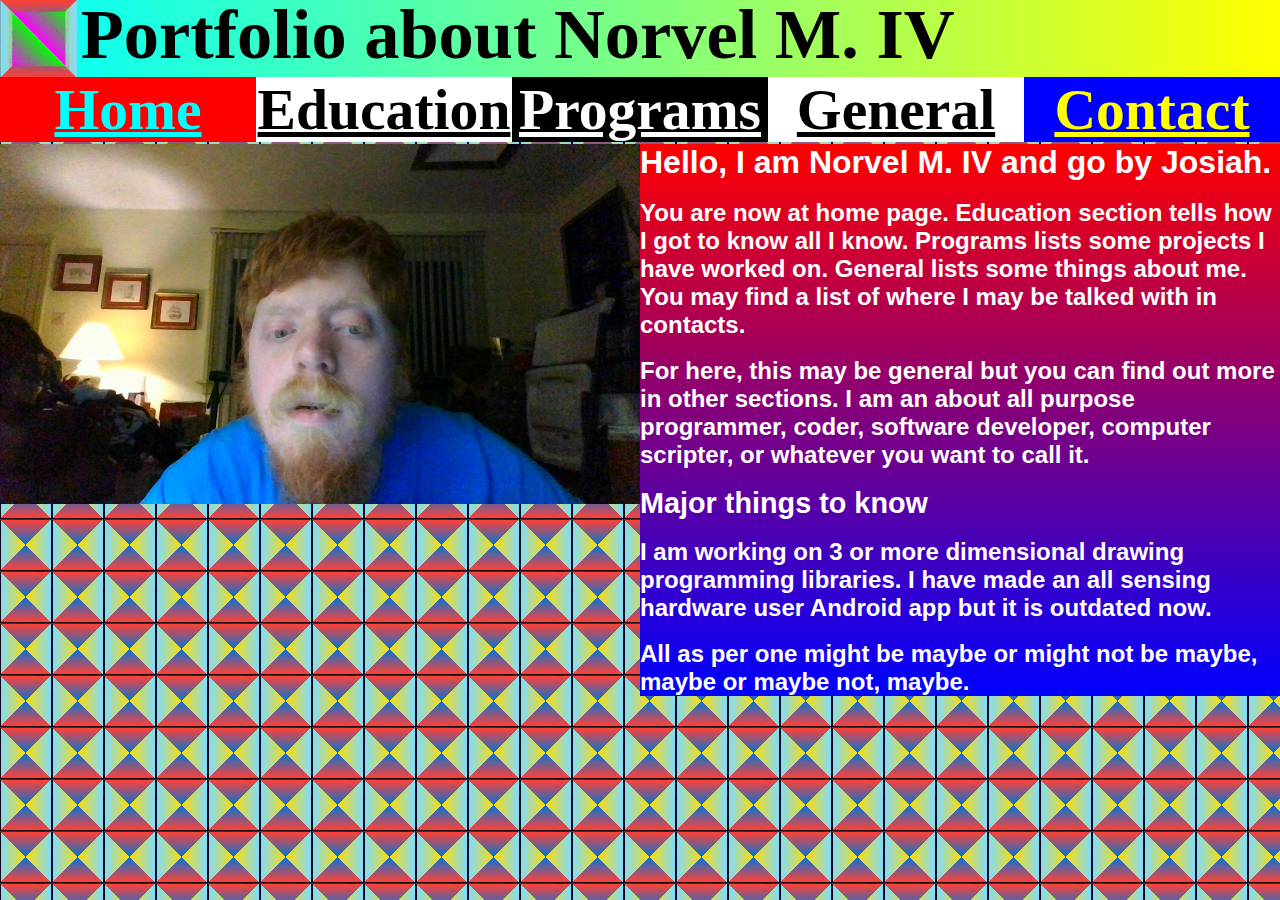
<file: index.html>
<!DOCTYPE html>
<html lang="en">
<!--Started 9/16/2024, 7:20PM-->
<head>
<meta charset="utf-8">
<title>Norvel M. IV portfolio maybe.</title>
<link rel="stylesheet" href="./css/home.css">
<link rel="icon" type="image/gif" href="./images/favicon.gif">
<link rel="icon" type="image/png" href="./images/favicon.png">
<link rel="icon" type="image/gif" href="./images/favicon.gif">
<meta name="viewport" content="width=device-width, initial-scale=1.0">
</head>
<body>
<!--Header contains top most bar-->
<header id="div">
<img src="./images/favicon.gif" alt="icon" id="icon">
<h1 id="top">Portfolio about Norvel M. IV</h1>
</header>
<!--Navigation bar contains links-->
<nav>
<a href="./index.html" id="z">Home</a>
<a href="./ed.html" id="y">Education</a>
<a href="./programs.html" id="x">Programs</a>
<a href="./general.html" id="w">General</a>
<a href="./contact.html" id="v">Contact</a>
</nav>
<!--Main element for, well, you know-->
<main id="contain">
<!--Picture of me-->
<img src="./images/me.jpg" alt="Norvel M. IV" id="me">
<section id="main">
<!--Paragraphs, because of my CSS I need more <br>s.-->
<h2>Hello, I am Norvel M. IV and go by Josiah.</h2>
<br>
<p>You are now at home page. Education section tells how I got to know all I know. Programs lists some projects I have worked on. General lists some things about me. You may find a list of where I may be talked with in contacts.</p>
<br>
<p>For here, this may be general but you can find out more in other sections. I am an about all purpose programmer, coder, software developer, computer scripter, or whatever you want to call it.</p>
<br>
<h3>Major things to know</h3>
<br>
<p>I am working on 3 or more dimensional drawing programming libraries. I have made an all sensing hardware user Android app but it is outdated now.</p>
<br>
<p>All as per one might be maybe or might not be maybe, maybe or maybe not, maybe.</p>
</section>
</main>
</body>
</html>
<!--X E.-->
</file>
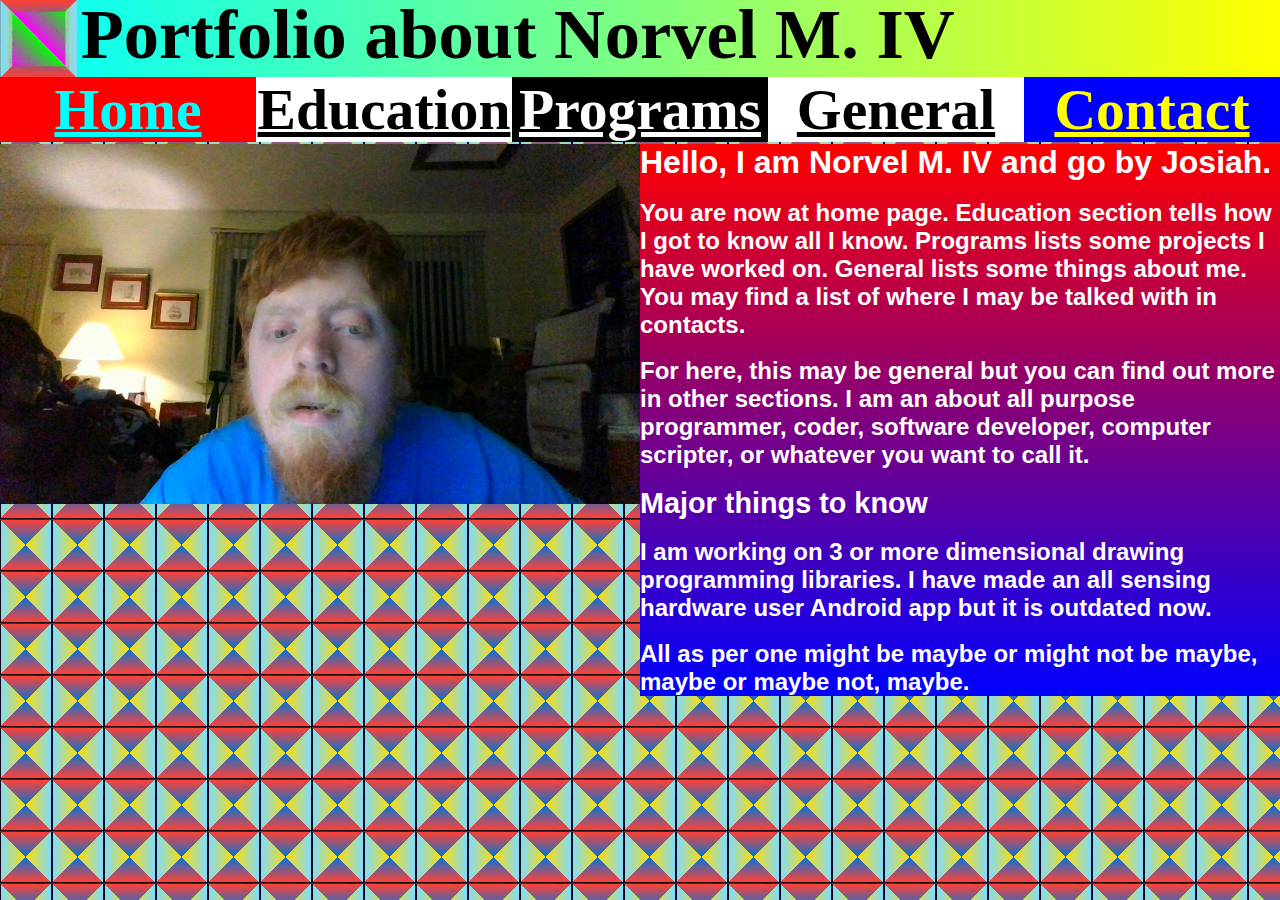
<file: my-site/index.html>
<!DOCTYPE html>
<html lang="en">
<!--Started 9/16/2024, 7:20PM-->
<head>
<meta charset="utf-8">
<title>Norvel M. IV portfolio maybe.</title>
<link rel="stylesheet" href="./css/home.css">
<link rel="icon" type="image/gif" href="./media/favicon.gif">
<link rel="icon" type="image/png" href="./images/favicon.png">
<link rel="icon" type="image/gif" href="./media/favicon.gif">
<meta name="viewport" content="width=device-width, initial-scale=1.0">
</head>
<body>
<!--Header contains top most bar-->
<header id="div">
<img src="./images/favicon.gif" alt="icon" id="icon">
<h1 id="top">Portfolio about Norvel M. IV</h1>
</header>
<!--Navigation bar contains links-->
<nav>
<a href="./index.html" id="z">Home</a>
<a href="./ed.html" id="y">Education</a>
<a href="./programs.html" id="x">Programs</a>
<a href="./general.html" id="w">General</a>
<a href="./contact.html" id="v">Contact</a>
</nav>
<!--Main element for, well, you know-->
<main id="contain">
<!--Picture of me-->
<img src="./images/me.jpg" alt="Norvel M. IV" id="me">
<section id="main">
<!--Sample paragraphs, because of my CSS I need more <br>s.-->
<h2>Hello, I am Norvel M. IV and go by Josiah.</h2>
<br>
<p>You are now at home page. Education section tells how I got to know all I know. Programs lists some projects I have worked on. General lists some things about me. You may find a list of where I may be talked with in contacts.</p>
<br>
<p>For here, this may be general but you can find out more in other sections. I am an about all purpose programmer, coder, software developer, computer scripter, or whatever you want to call it.</p>
<br>
<h3>Major things to know</h3>
<br>
<p>I am working on 3 or more dimensional drawing programming libraries. I have made an all sensing hardware user Android app but it is outdated now.</p>
<br>
<p>All as per one might be maybe or might not be maybe, maybe or maybe not, maybe.</p>
</section>
</main>
</body>
</html>
<!--X E.-->
</file>
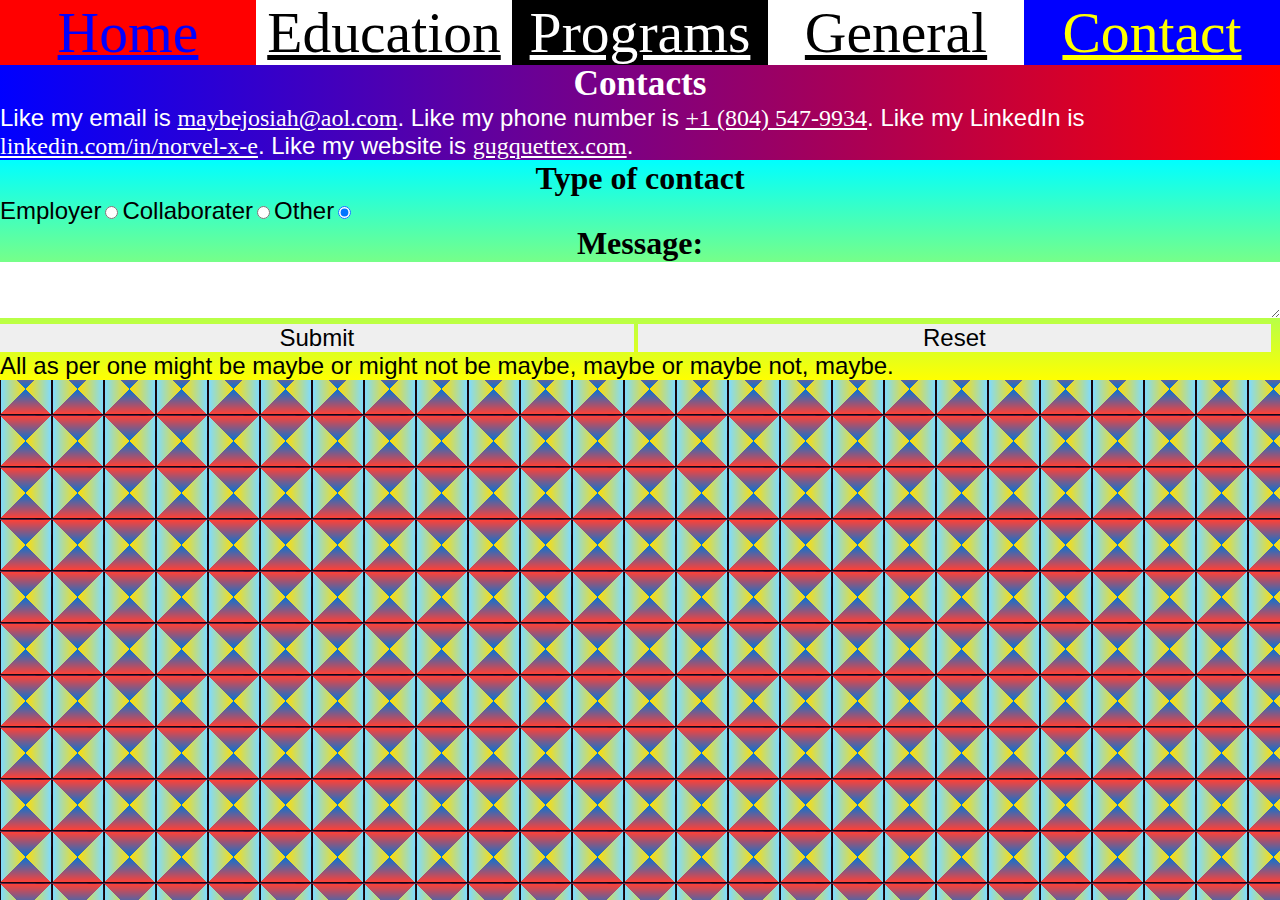
<file: contact.html>
<!DOCTYPE html>
<html lang="en">
<head>
<meta charset="UTF-8">
<link rel="icon" type="image/gif" href="./images/favicon.gif">
<link rel="icon" type="image/png" href="./images/favicon.png">
<link rel="icon" type="image/gif" href="./images/favicon.gif">
<meta name="viewport" content="width=device-width, initial-scale=1.0">
<title>Contact maybe</title>
<link rel="stylesheet" href="./css/contact.css">
<script src="./scripts/contact.js" defer></script>
</head>
<body>
<!--Navigation-->
<nav>
<a href="./index.html" id="z">Home</a>
<a href="./ed.html" id="y">Education</a>
<a href="./programs.html" id="x">Programs</a>
<a href="./general.html" id="w">General</a>
<a href="./contact.html" id="v">Contact</a>
</nav>
<!--Main-->
<main>
<h1>Contacts</h1>
<p>Like my email is <a href="mailto:maybejosiah@aol.com">maybejosiah@aol.com</a>. Like my phone number is <a href="tel:+18045479934">+1 (804) 547-9934</a>. Like my LinkedIn is <a href="https://linkedin.com/in/norvel-x-e">linkedin.com/in/norvel-x-e</a>. Like my website is <a href="https://gugquettex.com">gugquettex.com</a>.</p>
</main>
<!--Form stuff-->
<form action="./contact.html" method="get" id="form">
<h2>Type of contact</h2>
<div>
<label for="employer">Employer</label>
<input type="radio" name="type" value="employer" id="employer">
<label for="collab">Collaborater</label>
<input type="radio" name="type" value="collaborator" id="collab">
<label for="other">Other</label>
<input type="radio" name="type" value="other" id="other" checked>
</div>
<label for="message"><h2>Message:</h2></label>
<textarea name="message" id="message">
</textarea>
<input id="submit" type="submit" value="Submit">
<input id="reset" type="reset" value="Reset">
<p>All as per one might be maybe or might not be maybe, maybe or maybe not, maybe.</p>
</form>
</body>
</html>
<!--X E.-->
</file>
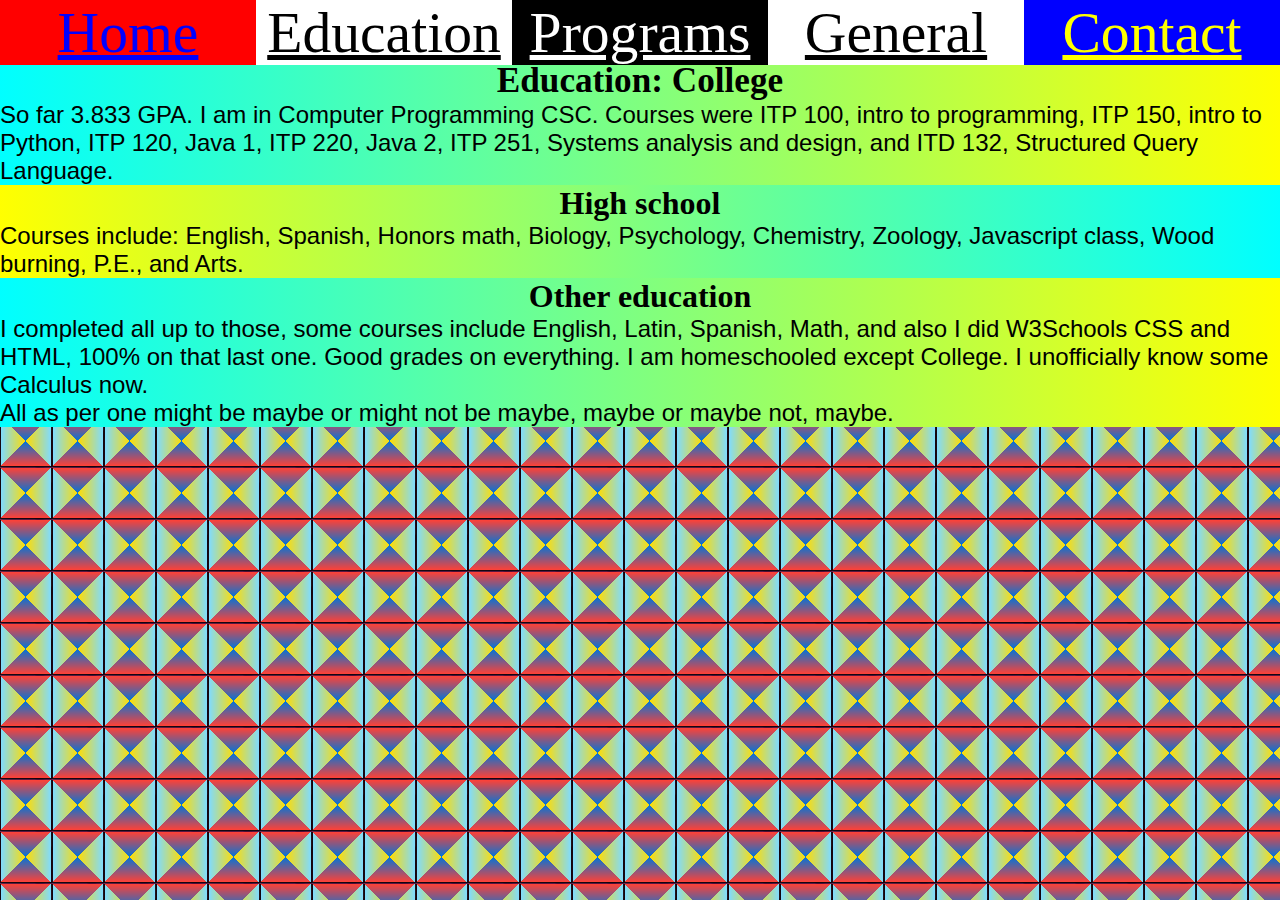
<file: ed.html>
<!DOCTYPE html>
<html lang="en">
<!--Started 11/21/2024, 7:20PM-->
<head>
<meta charset="utf-8">
<title>Norvel M. IV eductaion maybe.</title>
<link rel="stylesheet" href="./css/ed.css">
<link rel="icon" type="image/gif" href="./images/favicon.gif">
<link rel="icon" type="image/png" href="./images/favicon.png">
<link rel="icon" type="image/gif" href="./images/favicon.gif">
<meta name="viewport" content="width=device-width, initial-scale=1.0">
</head>
<body>
<nav>
<a href="./index.html" id="z">Home</a>
<a href="./ed.html" id="y">Education</a>
<a href="./programs.html" id="x">Programs</a>
<a href="./general.html" id="w">General</a>
<a href="./contact.html" id="v">Contact</a>
</nav>
<section>
<h1>Education: College</h1>
<p>So far 3.833 GPA. I am in Computer Programming CSC. Courses were ITP 100, intro to programming, ITP 150, intro to Python, ITP 120, Java 1, ITP 220, Java 2, ITP 251, Systems analysis and design, and ITD 132, Structured Query Language.</p>
</section>
<section>
<h2>High school</h2>
<p>Courses include: English, Spanish, Honors math, Biology, Psychology, Chemistry, Zoology, Javascript class, Wood burning, P.E., and Arts.</p>
</section>
<section>
<h2>Other education</h2>
<p>I completed all up to those, some courses include English, Latin, Spanish, Math, and also I did W3Schools CSS and HTML, 100% on that last one. Good grades on everything. I am homeschooled except College. I unofficially know some Calculus now.</p>
<p>All as per one might be maybe or might not be maybe, maybe or maybe not, maybe.</p>
</section>
</body>
</html>
<!--X E-->
</file>
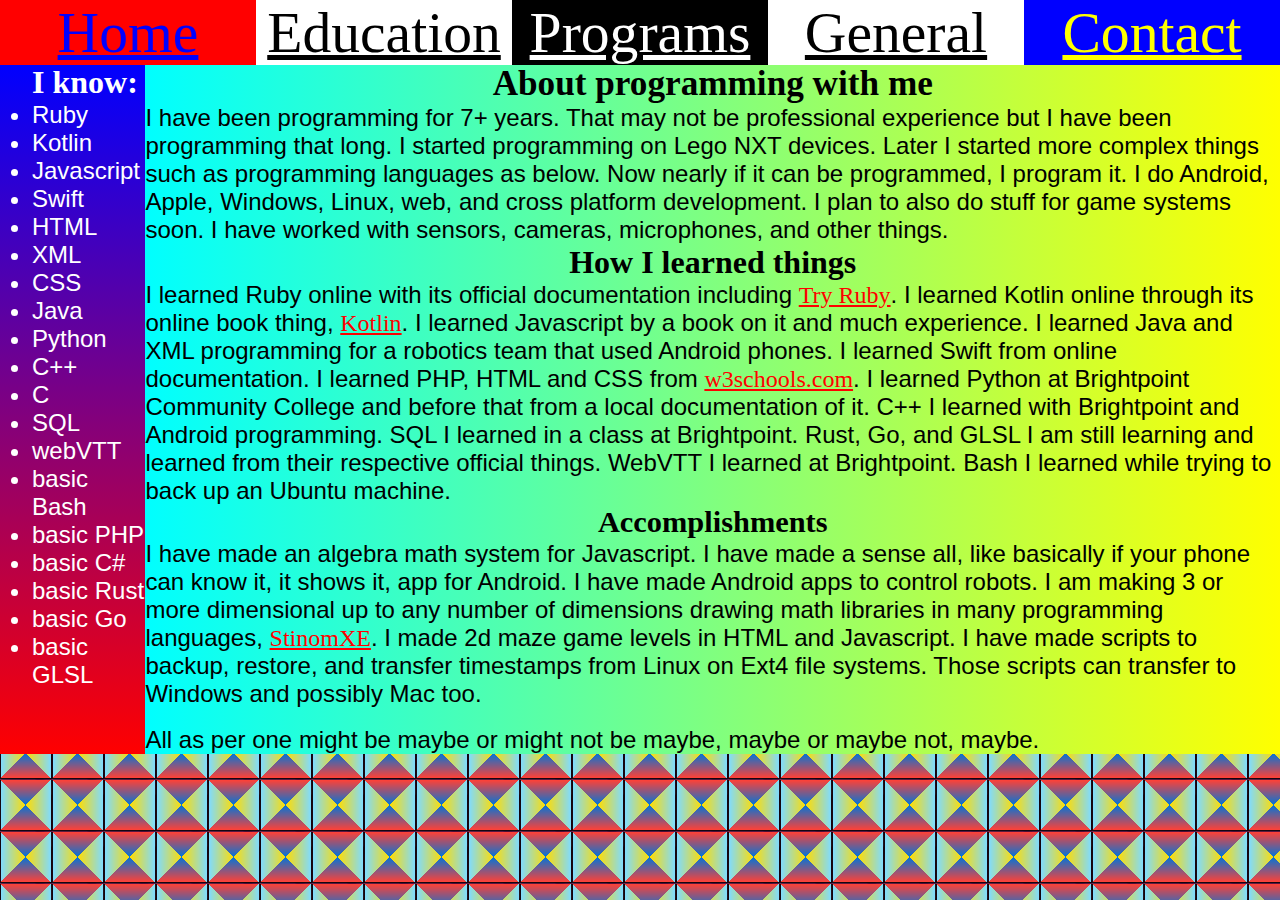
<file: programs.html>
<!DOCTYPE html>
<html lang="en">
<!--Started 11/22/2024, 5:54PM-->
<head>
<meta charset="utf-8">
<title>Norvel M. IV eductaion maybe.</title>
<link rel="stylesheet" href="./css/programs.css">
<link rel="icon" type="image/gif" href="./images/favicon.gif">
<link rel="icon" type="image/png" href="./images/favicon.png">
<link rel="icon" type="image/gif" href="./images/favicon.gif">
<meta name="viewport" content="width=device-width, initial-scale=1.0">
</head>
<body>
<!--Navigation-->
<nav>
<a href="./index.html" id="z">Home</a>
<a href="./ed.html" id="y">Education</a>
<a href="./programs.html" id="x">Programs</a>
<a href="./general.html" id="w">General</a>
<a href="./contact.html" id="v">Contact</a>
</nav>
<main>
<!--Side bar with known stuff-->
<section id="skill">
<h2 id="stop">I know:</h2>
<ul>
<li>Ruby</li>
<li>Kotlin</li>
<li>Javascript</li>
<li>Swift</li>
<li>HTML</li>
<li>XML</li>
<li>CSS</li>
<li>Java</li>
<li>Python</li>
<li>C++</li>
<li>C</li>
<li>SQL</li>
<li>webVTT</li>
<li>basic Bash</li>
<li>basic PHP</li>
<li>basic C#</li>
<li>basic Rust</li>
<li>basic Go</li>
<li>basic GLSL</li>
</ul>
</section>
<!--Main area-->
<section id="main">
<h1>About programming with me</h1>
<p>I have been programming for 7+ years. That may not be professional experience but I have been programming that long. I started programming on Lego NXT devices. Later I started more complex things such as programming languages as below. Now nearly if it can be programmed, I program it. I do Android, Apple, Windows, Linux, web, and cross platform development. I plan to also do stuff for game systems soon. I have worked with sensors, cameras, microphones, and other things.</p>
<h2>How I learned things</h2>
<p>I learned Ruby online with its official documentation including <a href="https://try.ruby-lang.org">Try Ruby</a>. I learned Kotlin online through its online book thing, <a href="https://kotlinlang.org/docs/home.html">Kotlin</a>. I learned Javascript by a book on it and much experience. I learned Java and XML programming for a robotics team that used Android phones. I learned Swift from online documentation. I learned PHP, HTML and CSS from <a href="https://w3schools.com">w3schools.com</a>. I learned Python at Brightpoint Community College and before that from a local documentation of it. C++ I learned with Brightpoint and Android programming. SQL I learned in a class at Brightpoint. Rust, Go, and GLSL I am still learning and learned from their respective official things. WebVTT I learned at Brightpoint. Bash I learned while trying to back up an Ubuntu machine.</p>
<h3>Accomplishments</h3>
<p>I have made an algebra math system for Javascript. I have made a sense all, like basically if your phone can know it, it shows it, app for Android. I have made Android apps to control robots. I am making 3 or more dimensional up to any number of dimensions drawing math libraries in many programming languages, <a href="https://gugquettex.com/en/project/stinomxe/index.php">StinomXE</a>. I made 2d maze game levels in HTML and Javascript. I have made scripts to backup, restore, and transfer timestamps from Linux on Ext4 file systems. Those scripts can transfer to Windows and possibly Mac too.</p>
<br>
<p>All as per one might be maybe or might not be maybe, maybe or maybe not, maybe.</p>
</section>
</main>
</body>
</html>
<!--X E-->
</file>
<file: css/home.css>
* {
padding: 0px;
margin: 0px;
}
/*Main area stuff*/
html {
margin:0px;
padding:0px;
width: 100%;
}
body {
width: 100%;
margin:0px;
padding:0px;
background-image: url("../images/favicon.png");
font-weight: bold;
}
/*Link stuff*/
a {
margin-left: 0px;
margin-right: 0px;
padding: 0px;
font-size: 4.5vw;
position: absolute;
text-align: center;
font-family: serif;
transition: color 0.5s;
}
/*img styles*/
img {
padding: 0px;
margin: 0px;
}
/*regular a styles*/
#z {
background-color: #ff0000;
color: #00ffff;
display: inline;
width: 20%;
left: 0px;
}
#y {
background-color: #ffffff;
color: #000000;
display: inline;
width: 20%;
left: 20%;
}
#x {
background-color: #000000;
color: #ffffff;
display: inline;
width: 20%;
left: 40%;
}
#w {
background-color: #ffffff;
color: #000000;
display: inline;
width: 20%;
left: 60%;
}
#v {
background-color: #0000ff;
color: #ffff00;
display: inline;
width: 20%;
left: 80%;
}
/*Hover styles*/
#z:hover {
background-color: #ff0000;
color: #0000ff;
display: inline;
width: 20%;
left: 0px;
}
#y:hover {
background-color: #ffffff;
color: #505050;
display: inline;
width: 20%;
left: 20%;
}
#x:hover {
background-color: #000000;
color: #afafaf;
display: inline;
width: 20%;
left: 40%;
}
#w:hover {
background-color: #ffffff;
color: #505050;
display: inline;
width: 20%;
left: 60%;
}
#v:hover {
background-color: #0000ff;
color: #ff0000;
display: inline;
width: 20%;
left: 80%;
}
/*Nav styles*/
nav {
width: 100%;
margin-top: -1.3vw;
}
/*Heading styles*/
h1 {
display: inline;
font-size: 5.5vw;
font-family: serif;
}
/*Main stuff and backgrounds*/
#div {
background: linear-gradient(90deg, #00ffff, #ffff00);
}
/*For bigger screens*/
@media screen and (min-width: 1001px) {
#main {
background: linear-gradient(0deg, blue, red);
width: 50%;
margin-top: 5.7vw;
display: inline-block;
position: absolute;
left: 50%;
}
/*Picture of me styles*/
#me {
width: 50%;
height: auto;
margin-top: 5.7vw;
}
}
/*For smaller screens*/
@media screen and (max-width: 1000px) {
#main {
background: linear-gradient(0deg, blue, red);
width: 100%;
display: block;
}
/*Picture of me styles*/
#me {
width: 100%;
height: auto;
display: block;
margin-top: 5.65vw;
}
}
/*Paragraph stuff*/
p {
font-size: 1.5rem;
color: white;
margin-top: 0px;
margin-bottom: 0px;
font-family: sans-serif;
}
h2 {
font-size: 2rem;
color: white;
margin-top: 0px;
margin-bottom: 0px;
font-family: sans-serif;
}
h3 {
font-size: 1.8rem;
color: white;
margin-top: 0px;
margin-bottom: 0px;
font-family: sans-serif;
}
/*Various things related to header*/
#icon {
height: 6vw;
width: auto;
}
#top {
position: relative;
top: -1.5vw;
}
/*Text container styles*/
#contain {
margin-top: -1.8vw;
}
/*X E.*/
</file>
<file: my-site/css/home.css>
* {
padding: 0px;
margin: 0px;
}
/*Main area stuff*/
html {
margin:0px;
padding:0px;
width: 100%;
}
body {
width: 100%;
margin:0px;
padding:0px;
background-image: url("../images/favicon.png");
font-weight: bold;
}
/*Link stuff*/
a {
margin-left: 0px;
margin-right: 0px;
padding: 0px;
font-size: 4.5vw;
position: absolute;
text-align: center;
font-family: serif;
transition: color 0.5s;
}
/*img styles*/
img {
padding: 0px;
margin: 0px;
}
/*regular a styles*/
#z {
background-color: #ff0000;
color: #00ffff;
display: inline;
width: 20%;
left: 0px;
}
#y {
background-color: #ffffff;
color: #000000;
display: inline;
width: 20%;
left: 20%;
}
#x {
background-color: #000000;
color: #ffffff;
display: inline;
width: 20%;
left: 40%;
}
#w {
background-color: #ffffff;
color: #000000;
display: inline;
width: 20%;
left: 60%;
}
#v {
background-color: #0000ff;
color: #ffff00;
display: inline;
width: 20%;
left: 80%;
}
/*Hover styles*/
#z:hover {
background-color: #ff0000;
color: #0000ff;
display: inline;
width: 20%;
left: 0px;
}
#y:hover {
background-color: #ffffff;
color: #505050;
display: inline;
width: 20%;
left: 20%;
}
#x:hover {
background-color: #000000;
color: #afafaf;
display: inline;
width: 20%;
left: 40%;
}
#w:hover {
background-color: #ffffff;
color: #505050;
display: inline;
width: 20%;
left: 60%;
}
#v:hover {
background-color: #0000ff;
color: #ff0000;
display: inline;
width: 20%;
left: 80%;
}
/*Nav styles*/
nav {
width: 100%;
margin-top: -1.3vw;
}
/*Heading styles*/
h1 {
display: inline;
font-size: 5.5vw;
font-family: serif;
}
/*Main stuff and backgrounds*/
#div {
background: linear-gradient(90deg, #00ffff, #ffff00);
}
#main {
background: linear-gradient(0deg, blue, red);
width: 50%;
margin-top: 5.7vw;
display: inline-block;
position: absolute;
left: 50%;
}
/*Picture of me styles*/
#me {
width: 50%;
height: auto;
margin-top: 5.7vw;
}
/*Paragraph stuff*/
p {
font-size: 1.5rem;
color: white;
margin-top: 0px;
margin-bottom: 0px;
font-family: sans-serif;
}
h2 {
font-size: 2rem;
color: white;
margin-top: 0px;
margin-bottom: 0px;
font-family: sans-serif;
}
h3 {
font-size: 1.8rem;
color: white;
margin-top: 0px;
margin-bottom: 0px;
font-family: sans-serif;
}
/*Various things related to header*/
#icon {
height: 6vw;
width: auto;
}
#top {
position: relative;
top: -1.5vw;
}
/*Text container styles*/
#contain {
margin-top: -1.8vw;
}
/*X E.*/
</file>
<file: css/contact.css>
/*Reset*/
* {
margin: 0px;
padding: 0px;
border-width: 0px;
}
/*regular a styles*/
nav a {
font-size: 4.5vw;
position: absolute;
text-align: center;
font-family: serif;
transition: color 0.5s;
}
#z {
background-color: #ff0000;
color: #00ffff;
width: 20%;
left: 0px;
}
#y {
background-color: #ffffff;
color: #000000;
width: 20%;
left: 20%;
}
#x {
background-color: #000000;
color: #ffffff;
width: 20%;
left: 40%;
}
#w {
background-color: #ffffff;
color: #000000;
width: 20%;
left: 60%;
}
#v {
background-color: #0000ff;
color: #ffff00;
width: 20%;
left: 80%;
}
/*Hover styles*/
#z:hover {
background-color: #ff0000;
color: #0000ff;
width: 20%;
left: 0px;
}
#y:hover {
background-color: #ffffff;
color: #505050;
width: 20%;
left: 20%;
}
#x:hover {
background-color: #000000;
color: #afafaf;
width: 20%;
left: 40%;
}
#w:hover {
background-color: #ffffff;
color: #505050;
width: 20%;
left: 60%;
}
#v:hover {
background-color: #0000ff;
color: #ff0000;
width: 20%;
left: 80%;
}
/*Nav styles*/
nav {
width: 100%;
height: 5vw;
}
/*Main area stuff*/
body, html {
width: 100vw;
min-height: 100vh;
}
body {
background-image: url("../images/favicon.png");
}
/*Main styles*/
main {
background-image: linear-gradient(270deg,#ff0000,#0000ff);
}
form {
background-image: linear-gradient(0deg,#ffff00,#00ffff);
}
/*Paragraph stuff*/
main p {
font-size: 1.5rem;
color: #ffffff;
font-family: sans-serif;
}
form p {
font-size: 1.5rem;
color: #000000;
font-family: sans-serif;
}
/*h1 and h2*/
h1 {
font-size: 2.2rem;
color: #ffffff;
font-family: serif;
text-align: center;
}
h2 {
font-size: 2rem;
color: #000000;
font-family: serif;
text-align: center;
}
/*Input*/
label, input, textarea {
font-size: 1.5rem;
color: #000000;
font-family: sans-serif;
}
textarea {
width: 100%;
max-width: 100%;
}
#reset, #submit {
width:49.5%;
}
/*Main links styles*/
p a {
font-size: inherit;
font-family: serif;
transition: color 0.5s;
}
p a:link {
color: #ffffff;
}
p a:visited {
color: #cccccc;
}
p a:hover {
color: #ffff00;
}
p a:active {
color: #00ffff;
}
/*X E*/
</file>
<file: css/ed.css>
/*Reset*/
* {
margin: 0px;
padding: 0px;
border-width: 0px;
}
/*regular a styles*/
a {
font-size: 4.5vw;
position: absolute;
text-align: center;
font-family: serif;
transition: color 0.5s;
}
#z {
background-color: #ff0000;
color: #00ffff;
width: 20%;
left: 0px;
}
#y {
background-color: #ffffff;
color: #000000;
width: 20%;
left: 20%;
}
#x {
background-color: #000000;
color: #ffffff;
width: 20%;
left: 40%;
}
#w {
background-color: #ffffff;
color: #000000;
width: 20%;
left: 60%;
}
#v {
background-color: #0000ff;
color: #ffff00;
width: 20%;
left: 80%;
}
/*Hover styles*/
#z:hover {
background-color: #ff0000;
color: #0000ff;
width: 20%;
left: 0px;
}
#y:hover {
background-color: #ffffff;
color: #505050;
width: 20%;
left: 20%;
}
#x:hover {
background-color: #000000;
color: #afafaf;
width: 20%;
left: 40%;
}
#w:hover {
background-color: #ffffff;
color: #505050;
width: 20%;
left: 60%;
}
#v:hover {
background-color: #0000ff;
color: #ff0000;
width: 20%;
left: 80%;
}
/*Nav styles*/
nav {
width: 100%;
height: 4.8vw;
}
/*Main area stuff*/
body, html {
width: 100vw;
min-height: 100vh;
}
body {
background-image: url("../images/favicon.png");
}
/*Section stuff*/
section:nth-of-type(odd) {
background-image: linear-gradient(90deg,#00ffff,#ffff00);
}
section:nth-of-type(even) {
background-image: linear-gradient(270deg,#00ffff,#ffff00);
}
/*h1 and h2*/
h1 {
font-size: 2.2rem;
color: #000000;
font-family: serif;
text-align: center;
}
h2 {
font-size: 2rem;
color: #000000;
font-family: serif;
text-align: center;
}
/*Paragraphs*/
p {
font-size: 1.5rem;
color: #000000;
font-family: sans-serif;
}
/*X E*/
</file>
<file: css/programs.css>
/*Reset*/
* {
margin: 0px;
padding: 0px;
border-width: 0px;
}
/*Section a styles*/
section a {
font-size: 1.5rem;
text-align: left;
position: relative;
color: #ff0000;
}
section a:hover {
font-size: 1.5rem;
text-align: left;
position: relative;
color: #0000ff;
}
/*regular a styles*/
a {
font-size: 4.5vw;
position: absolute;
text-align: center;
font-family: serif;
transition: color 0.5s;
}
#z {
background-color: #ff0000;
color: #00ffff;
width: 20%;
left: 0px;
}
#y {
background-color: #ffffff;
color: #000000;
width: 20%;
left: 20%;
}
#x {
background-color: #000000;
color: #ffffff;
width: 20%;
left: 40%;
}
#w {
background-color: #ffffff;
color: #000000;
width: 20%;
left: 60%;
}
#v {
background-color: #0000ff;
color: #ffff00;
width: 20%;
left: 80%;
}
/*Hover styles*/
#z:hover {
background-color: #ff0000;
color: #0000ff;
width: 20%;
left: 0px;
}
#y:hover {
background-color: #ffffff;
color: #505050;
width: 20%;
left: 20%;
}
#x:hover {
background-color: #000000;
color: #afafaf;
width: 20%;
left: 40%;
}
#w:hover {
background-color: #ffffff;
color: #505050;
width: 20%;
left: 60%;
}
#v:hover {
background-color: #0000ff;
color: #ff0000;
width: 20%;
left: 80%;
}
/*Nav styles*/
nav {
width: 100%;
height: 5vw;
}
/*Main area stuff*/
body, html {
width: 100vw;
min-height: 100vh;
}
body {
background-image: url("../images/favicon.png");
}
/*Headings*/
h1 {
font-size: 2.2rem;
color: #000000;
font-family: serif;
text-align: center;
}
h2 {
font-size: 2rem;
color: #000000;
font-family: serif;
text-align: center;
}
h3 {
font-size: 1.9rem;
color: #000000;
font-family: serif;
text-align: center;
}
h2#stop {
font-size: 2rem;
color: #ffffff;
font-family: serif;
text-align: left;
}
/*Paragraphs*/
p {
font-size: 1.5rem;
color: #000000;
font-family: sans-serif;
}
li {
color: #ffffff;
font-size: 1.5rem;
font-family: sans-serif;
}
/*Flex layout*/
main {
display: flex;
flex-direction: row;
}
section#skill {
flex: 0.1 1 0px;
background-image: linear-gradient(0deg,red,blue);
padding-left: 2rem;
}
section#main {
flex: 1 1 0px;
background-image: linear-gradient(270deg,#ffff00,#00ffff);
}
/*X E*/
</file>
